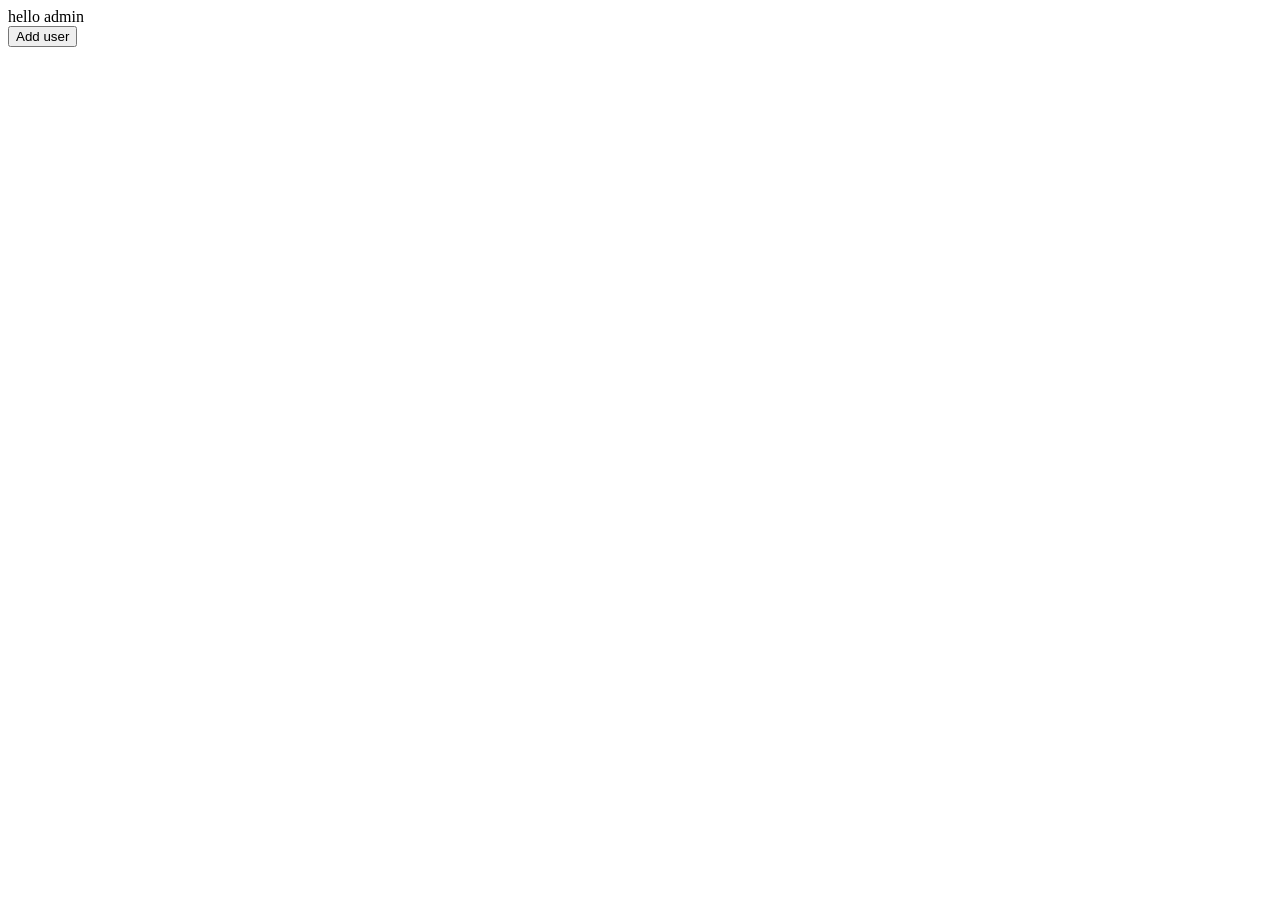
<file: templates/admindashboard.html>
<!DOCTYPE html>
<html lang="en">
<head>
    <meta charset="UTF-8">
    <meta name="viewport" content="width=device-width, initial-scale=1.0">
    <title>Document</title>
</head>
<body>
    hello admin

    <form action="/go_to_add_user" method="GET">
        
        <button type="submit" class="btn btn-primary">Add user</button>
        
    </form>
</body>
</html>
</file>
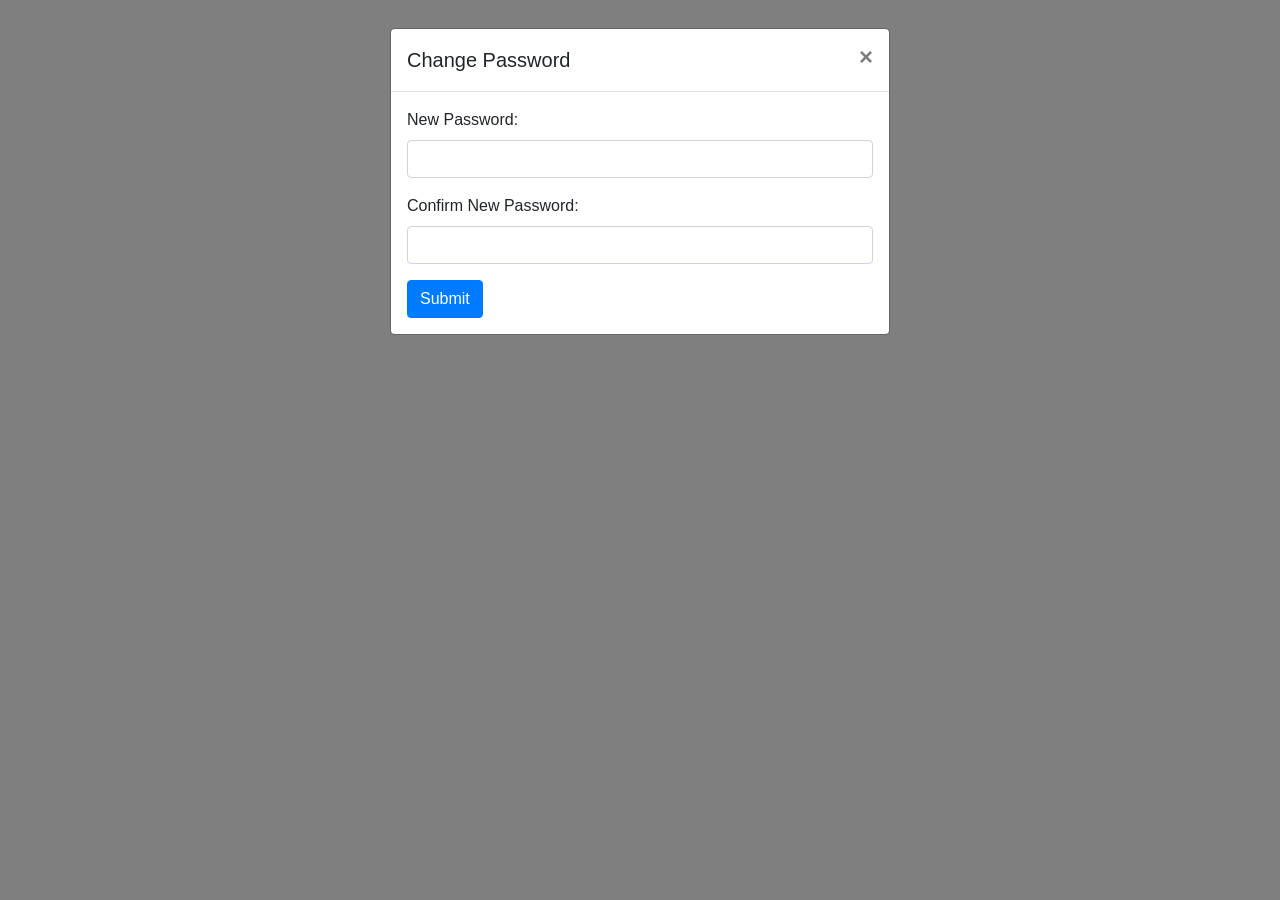
<file: templates/change_password.html>
<!-- change_password.html -->
<!DOCTYPE html>
<html lang="en">
<head>
    <meta charset="UTF-8">
    <meta name="viewport" content="width=device-width, initial-scale=1.0">
    <title>Change Password</title>
    <link rel="stylesheet" href="https://stackpath.bootstrapcdn.com/bootstrap/4.5.2/css/bootstrap.min.css">
</head>
<body>
    <div class="modal" id="changePasswordModal" tabindex="-1" role="dialog" aria-labelledby="changePasswordModalLabel" aria-hidden="true">
        <div class="modal-dialog" role="document">
            <div class="modal-content">
                <div class="modal-header">
                    <h5 class="modal-title" id="changePasswordModalLabel">Change Password</h5>
                    <button type="button" class="close" data-dismiss="modal" aria-label="Close">
                        <span aria-hidden="true">&times;</span>
                    </button>
                </div>
                <div class="modal-body">
                    <form action="/change_password" method="POST">
                        <div class="form-group">
                            <label for="new_password">New Password:</label>
                            <input type="password" class="form-control" id="new_password" name="new_password" required>
                        </div>
                        <div class="form-group">
                            <label for="confirm_password">Confirm New Password:</label>
                            <input type="password" class="form-control" id="confirm_password" name="confirm_password" required>
                        </div>
                        <button type="submit" class="btn btn-primary">Submit</button>
                    </form>
                </div>
            </div>
        </div>
    </div>

    <script src="https://code.jquery.com/jquery-3.5.1.slim.min.js"></script>
    <script src="https://cdn.jsdelivr.net/npm/popper.js@1.16.1/dist/umd/popper.min.js"></script>
    <script src="https://stackpath.bootstrapcdn.com/bootstrap/4.5.2/js/bootstrap.min.js"></script>

    <script>
        $(document).ready(function() {
            $('#changePasswordModal').modal('show');
        });
    </script>
</body>
</html>
</file>
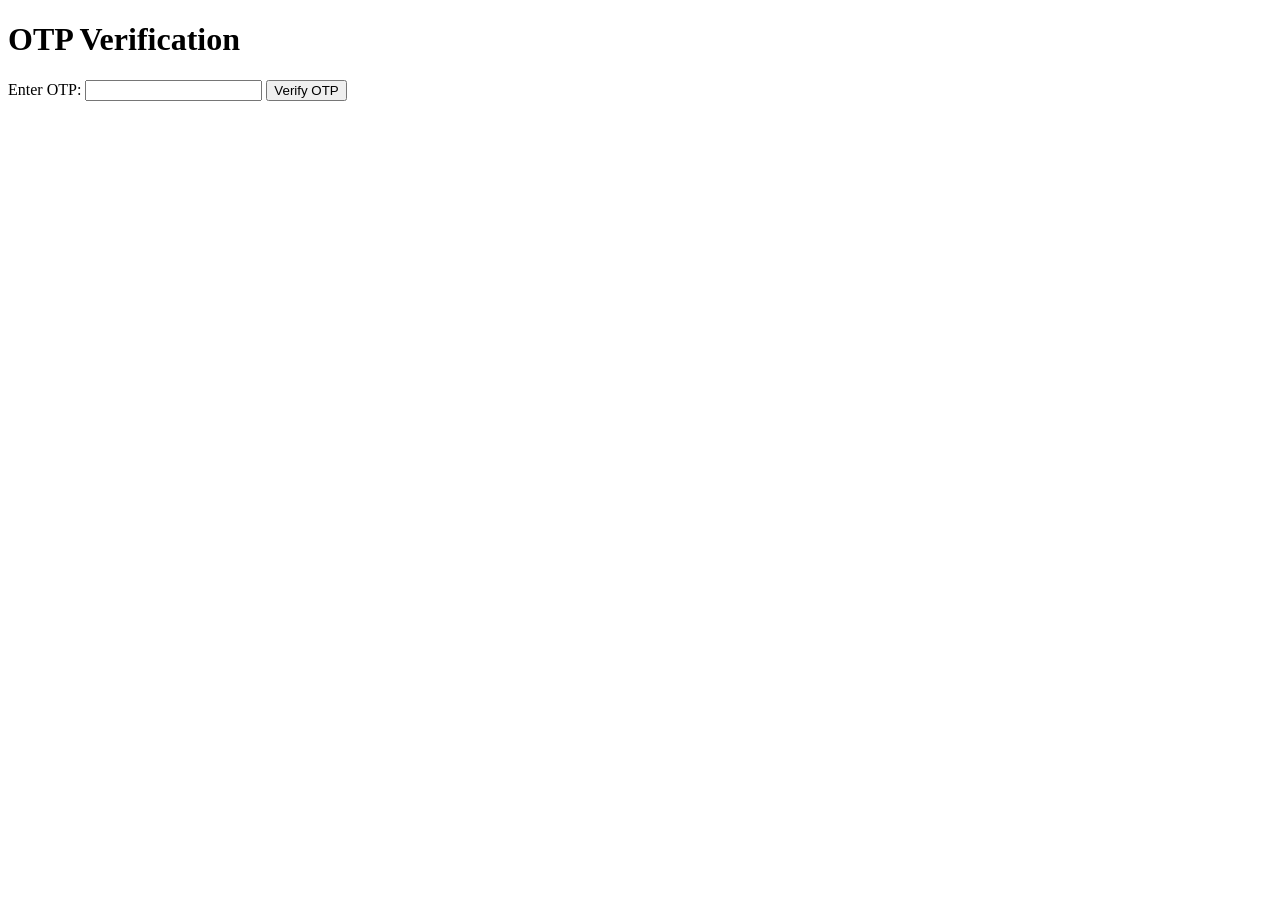
<file: templates/file4(OTP).html>
<!DOCTYPE html>
<html lang="en">
<head>
    <meta charset="UTF-8">
    <meta name="viewport" content="width=device-width, initial-scale=1.0">
    <title>OTP Verification</title>
</head>
<body>
    <h1>OTP Verification</h1>
    
    <form action="/verify_otp" method="POST">
        <label for="otp">Enter OTP:</label>
        <input type="text" id="otp" name="otp" required>
        <button type="submit">Verify OTP</button>
    </form>
</body>
</html>
</file>
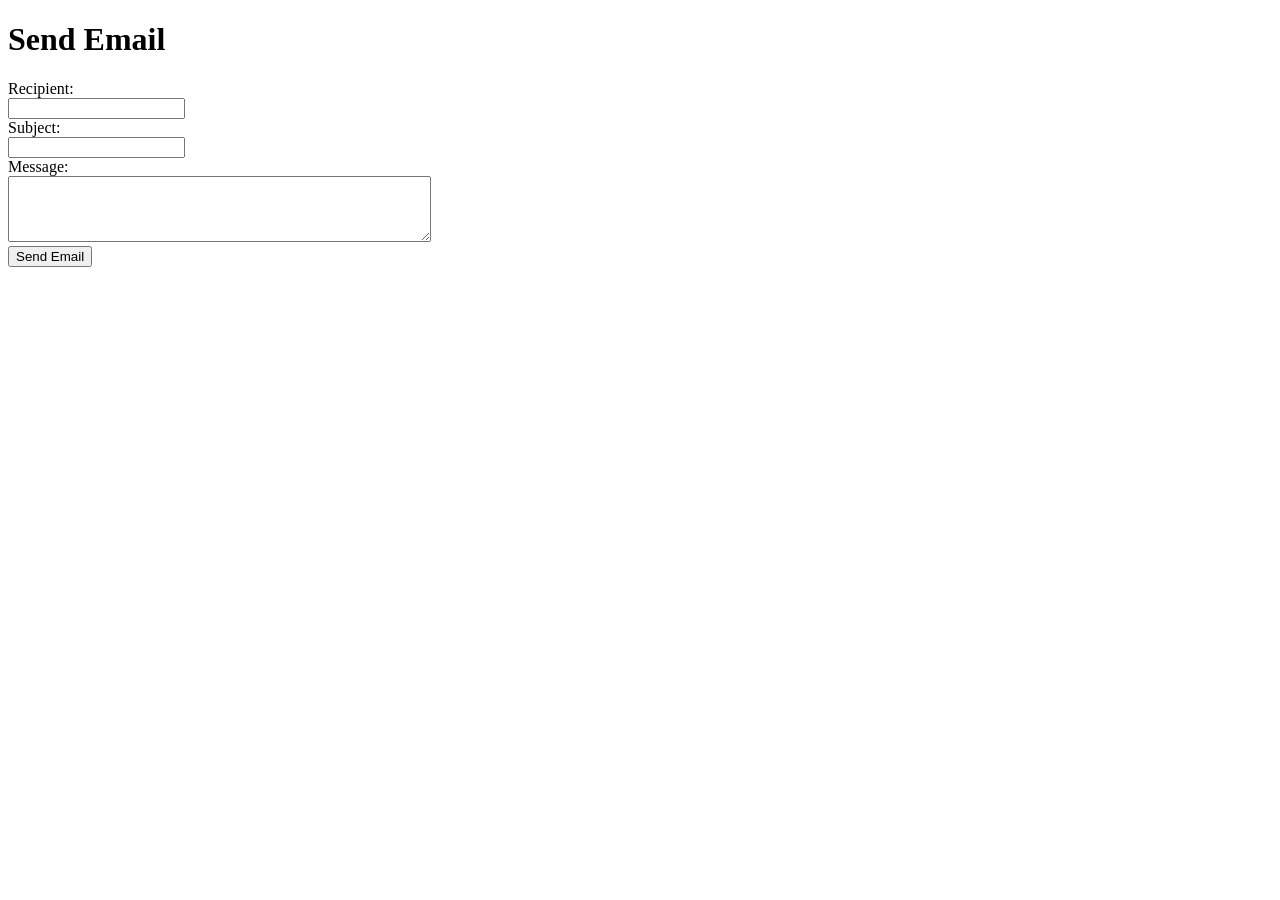
<file: templates/mail.html>
<!DOCTYPE html>
<html lang="en">
<head>
    <meta charset="UTF-8">
    <meta name="viewport" content="width=device-width, initial-scale=1.0">
    <title>Send Email</title>
</head>
<body>
    <h1>Send Email</h1>
    <form action="/send" method="post">
        <label for="recipient">Recipient:</label><br>
        <input type="email" id="recipient" name="recipient" required><br>
        <label for="subject">Subject:</label><br>
        <input type="text" id="subject" name="subject" required><br>
        <label for="message">Message:</label><br>
        <textarea id="message" name="message" rows="4" cols="50" required></textarea><br> <!-- Added textarea for message input -->
        <input type="submit" value="Send Email">
    </form>
</body>
</html>
</file>
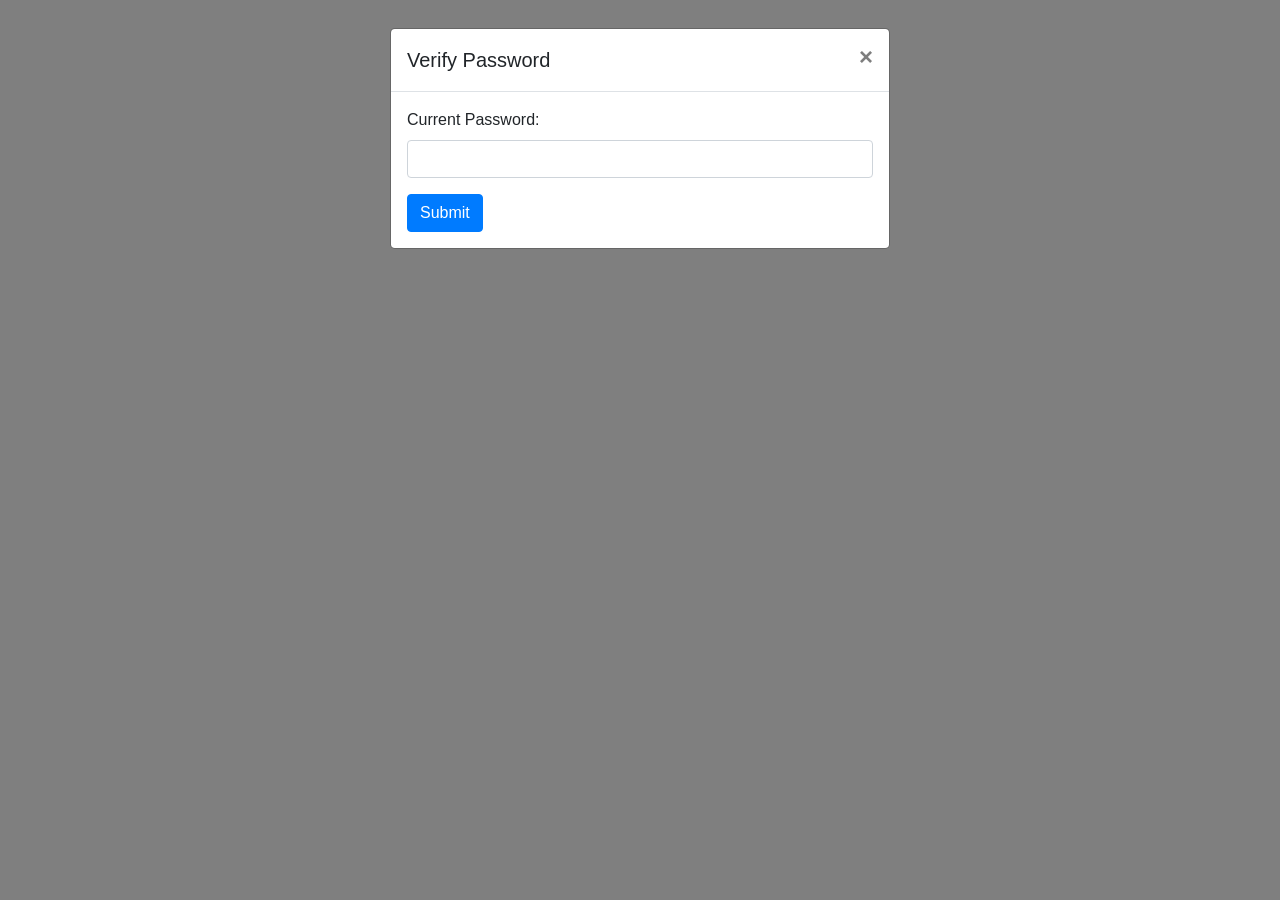
<file: templates/verify_password.html>
<!-- verify_password.html -->
<!DOCTYPE html>
<html lang="en">
<head>
    <meta charset="UTF-8">
    <meta name="viewport" content="width=device-width, initial-scale=1.0">
    <title>Verify Password</title>
    <link rel="stylesheet" href="https://stackpath.bootstrapcdn.com/bootstrap/4.5.2/css/bootstrap.min.css">
</head>
<body>
    <div class="modal" id="verifyPasswordModal" tabindex="-1" role="dialog" aria-labelledby="verifyPasswordModalLabel" aria-hidden="true">
        <div class="modal-dialog" role="document">
            <div class="modal-content">
                <div class="modal-header">
                    <h5 class="modal-title" id="verifyPasswordModalLabel">Verify Password</h5>
                    <button type="button" class="close" data-dismiss="modal" aria-label="Close">
                        <span aria-hidden="true">&times;</span>
                    </button>
                </div>
                <div class="modal-body">
                    <form action="/verify_password" method="POST">
                        <div class="form-group">
                            <label for="current_password">Current Password:</label>
                            <input type="password" class="form-control" id="current_password" name="current_password" required>
                        </div>
                        <button type="submit" class="btn btn-primary">Submit</button>
                    </form>
                </div>
            </div>
        </div>
    </div>

    <script src="https://code.jquery.com/jquery-3.5.1.slim.min.js"></script>
    <script src="https://cdn.jsdelivr.net/npm/popper.js@1.16.1/dist/umd/popper.min.js"></script>
    <script src="https://stackpath.bootstrapcdn.com/bootstrap/4.5.2/js/bootstrap.min.js"></script>

    <script>
        $(document).ready(function() {
            $('#verifyPasswordModal').modal('show');
        });
    </script>
</body>
</html>
</file>
